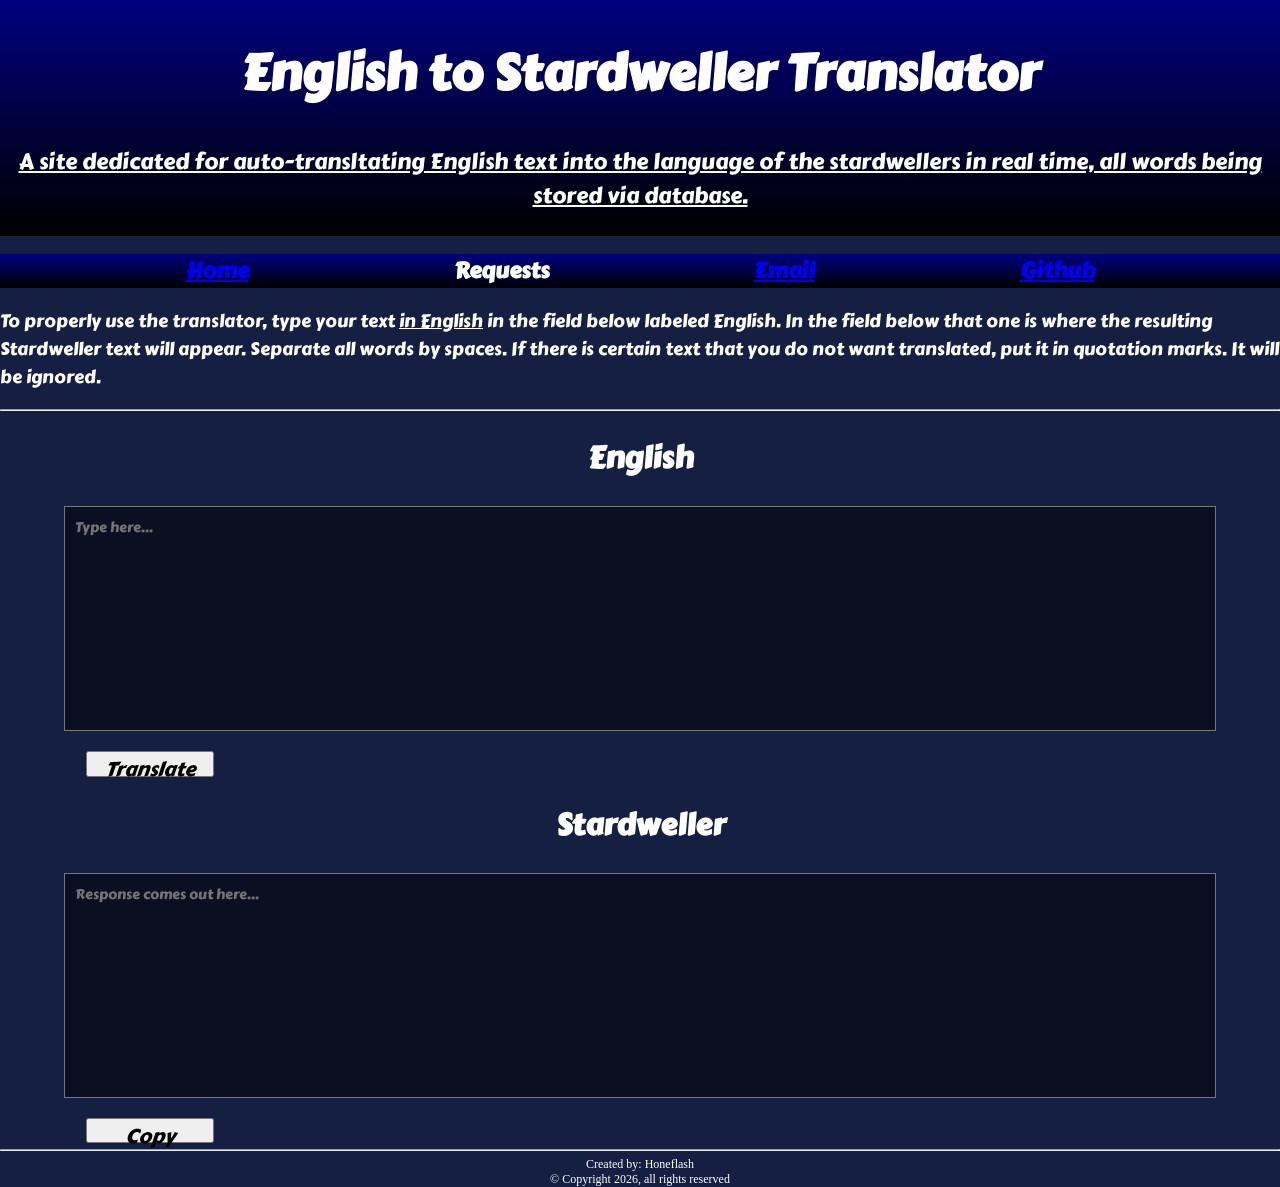
<file: index.html>
<!DOCTYPE html> <!--Says that this file is an html5 type file.-->

<html>
    <!--Set up the head information to define the basics for the HTML file-->
    <head>
        <meta charset="UTF-8"> <!--Allows the html file to display up-to-date, non ASCII characters & emojis-->
        <meta http-equiv="X UA-Compatible" content="IE=edge"> <!--Allows the file to display in ways similar to modern browser wepages-->
        <meta name="viewport" content="width=device-width, initial-scale=1.0"> <!--Lets the html file resize to browser width-->

        <!--Give a title and image icon to the webpage-->
        <title>English to Stardweller Translator</title>
        <link rel="icon" type="image/png" href="images\favicon\web-app-manifest-512x512.png">
        <link rel="stylesheet" href="style.css"> <!--Add a stylesheet to the webpage to customize text/color-->
    </head>

    <!--Set up the content to be displayed on the webpage-->
    <body>
        <header id="page-top">
            <link href="https://fonts.googleapis.com/css2?family=Carter+One&display=swap" rel="stylesheet">
            <h1>English to Stardweller Translator</h1>
            <p>A site dedicated for auto-transltating English text into the language of the stardwellers in real 
                time, all words being stored via database.</p>
        </header>

        <h2 id="under-header-menu">
            <a href="index.html">Home</a> Requests <a href="mailto:honeflash.studios@gmail.com">Email</a> <a href="https://honeflash.github.io">Github</a>
        </h2>

        <p>To properly use the translator, type your text <u>in English</u> in the field below labeled English. In the field below that one is where
        the resulting Stardweller text will appear. Separate all words by spaces. If there is certain text that you do not want translated, put it in
        quotation marks. It will be ignored.</p>

        <hr>

        <!--Define the text fields for showing user input and database output-->
        <h2 id="text-field-header">English</h2>
        <textarea id="eng-area" name="english-textarea" placeholder="Type here..." ></textarea>
        <button type="button" id="send-query">Translate</button>

        <h2 id="text-field-header">Stardweller</h2>
        <textarea id="str-area" name="stardweller-textarea" placeholder="Response comes out here..." readonly></textarea>
        <div id="empty-div">
            <button type="button" id="copy-text">Copy</button> 
            <p id="empty-msg"></p> <!--Handles displaying either an error or success message for when the user interacts with the copy button-->
        </div>

        <footer>
            <!--Contains crediting-->
            <hr>
            Created by: Honeflash<br>
            &copy; Copyright <span id="year">.</span>, all rights reserved<br>
            
        </footer>

        <!--Add the main javascript file to the webpage. Added here to ensure all elements are properly loaded in first-->
        <script src="frontend\main.js"></script>
    </body>

</html>
</file>
<file: style.css>
body, html {
    background-color: rgb(20, 31, 66);
    color: white;

    height: 100%;
    margin: 0;
    padding: 0;
}

p {
    font-family: "Carter One", "Times New Roman", Times, serif;
    font-size: 18px;
    color: white;
}

h2 {
    font-family: "Carter One", "Times New Roman", Times, serif;
    font-size: 30px;
}

footer {
    text-align: center;
    font-size: 12px;
}

textarea {
    display: block;
    margin-left: auto;
    margin-right: auto;
    box-sizing: border-box;
    width: 90vw;
    height: 25vh;
    padding: 10px;
    resize: none;
    font-size: 14px;
    font-family: "Carter One", "Times New Roman", Times, serif;
    
    background-color: rgba(1, 1, 1, 0.5);
    color: white;
}

button {
    display: block;
    margin-top: 20px;
    margin-left: 86px;
    font-family: "Carter One", "Times New Roman", Times, serif;
    font-size: 20px;
    font-style: italic;
    width: 10vw;
    height: 2vw;
}
/*------------------------------------------- ALL CSS INVOLVING THE PAGE-TOP ID -------------------------------------------*/
#page-top {
    background-image: linear-gradient(navy, black);
    background-repeat: no-repeat;
    color: white;
    text-align: center;
    padding: 1px;
}

#page-top h1 {
        color: white;
        font-family: "Carter One", "Times New Roman", Times, serif;
        font-size: 50px;
        font-weight: bold;
        padding-bottom: 0px;
}

#page-top p {
        text-decoration: underline;
        font-family: "Carter One", "Times New Roman", Times, serif;
        font-size: 22px;
        padding-top: 0px;
}
/*------------------------------------------- XXXXXXXXXXXXXXXXXXXXXXXXXXXXXXXXX -------------------------------------------*/


#under-header-menu {
    background-image: linear-gradient(navy, black);
    font-family: "Carter One", "Times New Roman", Times, serif;
    color: white;
    text-align: center;
    word-spacing: 200px;
    font-size: 22px;
    
}

#line {
    border-bottom-style: solid;
    border-bottom-width: 5px;
}

#text-field-header {
    text-align: center;
}

/*------------------------------------------- ALL CSS INVOLVING THE EMPTY-DIV ID -------------------------------------------*/
#empty-div {
    display: flex;
    align-items: left;
}

#empty-div p {
    padding-left: 200px;
    padding-top: 8px;
}
/*------------------------------------------- XXXXXXXXXXXXXXXXXXXXXXXXXXXXXXXXXX -------------------------------------------*/
</file>
